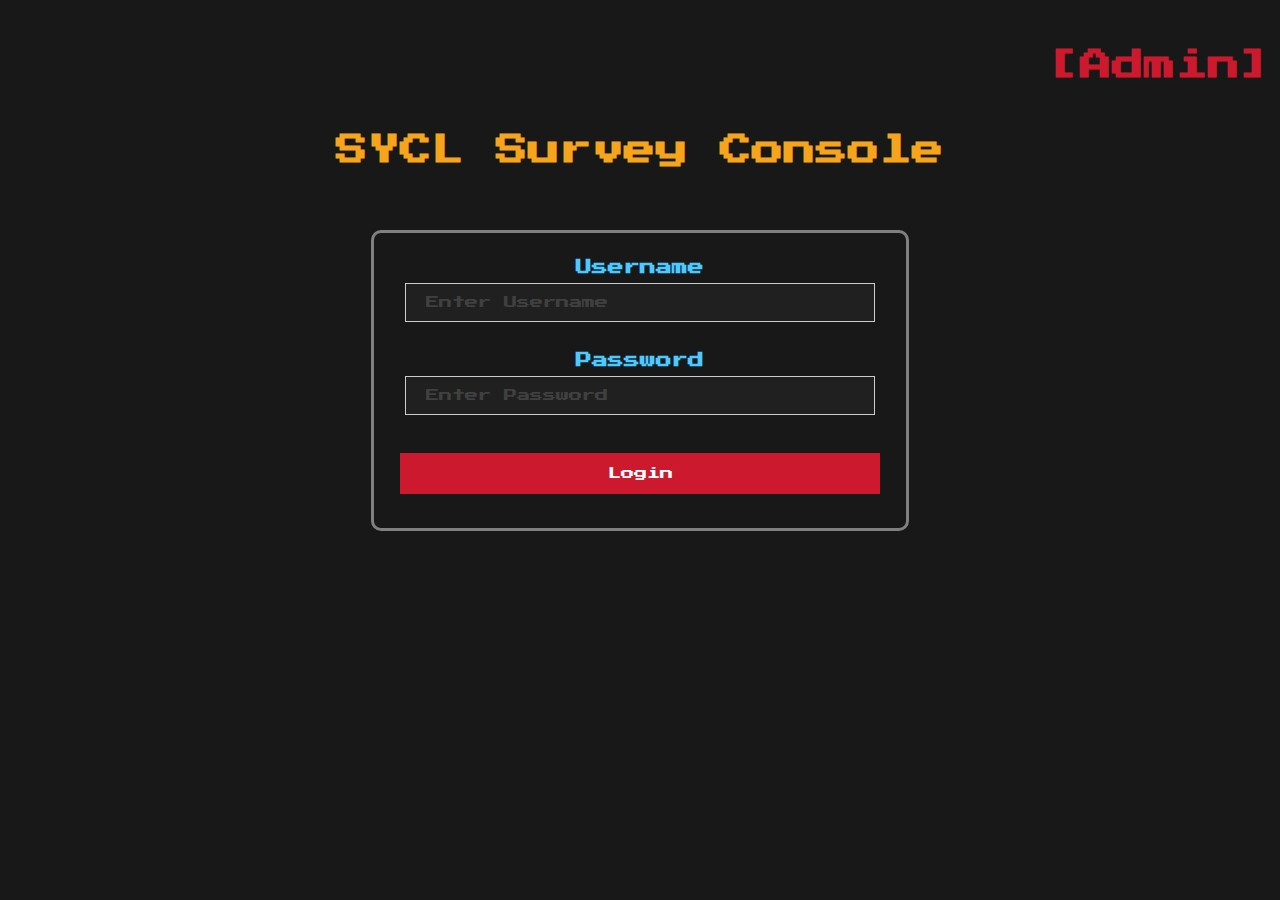
<file: admin/login.html>
<html>
  <head>
        <meta charset="UTF-8">
        <meta content="IE=Edge" http-equiv="X-UA-Compatible">
        <meta name="viewport" content="width=device-width, initial-scale=1">

        <meta name="description" content="sycl2023 zap app demo">
        <title>Admin: SYCL 2023 Survey</title>

    <style>
  @font-face { font-family: "Press Start 2P"; src: url('/admin/login_press-start-2p.ttf'); }
        body {
            background-color: #181818;
            font-family: "Press Start 2P";
            color: white;
        }

        /* Bordered form */
        form {
          border: 3px solid #f1f1f1;
          padding: 10px;
          border-radius: 10px;
          border-color: grey;
          /* width: 50%; */
          width: 32rem;
        }

        /* Full-width inputs */
        input[type=text], input[type=password] {
          width: 98%;
          padding: 12px 20px;
          margin-top:8px;
          margin-bottom:30px;
          display: inline-block;
          border: 1px solid #ccc;
          box-sizing: border-box;
          background-color: #202020;
          color: #cd192d;
          color: white;
          font-family: "Press Start 2P";
        }

        ::placeholder { /* Chrome, Firefox, Opera, Safari 10.1+ */
          color: #404040;
          opacity: 1; /* Firefox */
        }

        label {
            color: #4ccaff;
            /* color: #f7a41d; */
        }

        /* Set a style for all buttons */
        button {
          background-color: #cd192d;
          color: white;
          padding: 14px 20px;
          margin: 8px 0;
          border: none;
          cursor: pointer;
          width: 100%;
          font-family: "Press Start 2P";
        }

        /* Add a hover effect for buttons */
        button:hover {
          opacity: 0.8;
        }

        /* Extra style for the cancel button (red) */
        .cancelbtn {
          width: auto;
          padding: 10px 18px;
          background-color: #f44336;
        }

        /* Center the avatar image inside this container */
        .imgcontainer {
          text-align: center;
          margin: 24px 0 12px 0;
        }

        /* Avatar image */
        img.avatar {
          width: 10%;
          border-radius: 50%;
        }

        /* Add padding to containers */
        .container {
          padding: 16px;
        }


        /* Change styles for span and cancel button on extra small screens */
        @media screen and (max-width: 640px) {
          span.psw {
            display: block;
            float: none;
          }
          form {
            width: 80%;
          }
        }
    </style>
  </head>
  <body >
        <div style="text-align:right; padding-top: 20px">
            <h1 style="color:cd192d;"> [Admin]</h1>
        </div>

      <!-- <div class="imgcontainer"> -->
      <!--   <img src="/admin/login_zap.png" alt="Avatar" class="avatar"> -->
      <!-- </div> -->
        <center style="padding-top: 10px">
            <div style="margin-bottom:40px" >
                <h1 style="color:f7a41d;">SYCL Survey Console</h1>
            </div>
        <div style="margin-top: 4rem;"></div>
      <form action="/admin/authenticate" method="post"> <!-- we post directly to the page we want to display if login is successful-->
    
      <div class="container">
        <label for="username" ><b>Username</b></label>
        <input type="text" placeholder="Enter Username" name="username" required>
    
        <label for="password"><b>Password</b></label>
        <input type="password" placeholder="Enter Password" name="password" required>
    
        <button type="submit">Login</button>
      </div>
    </form>
        </center>
  </body>
</html>
</file>
